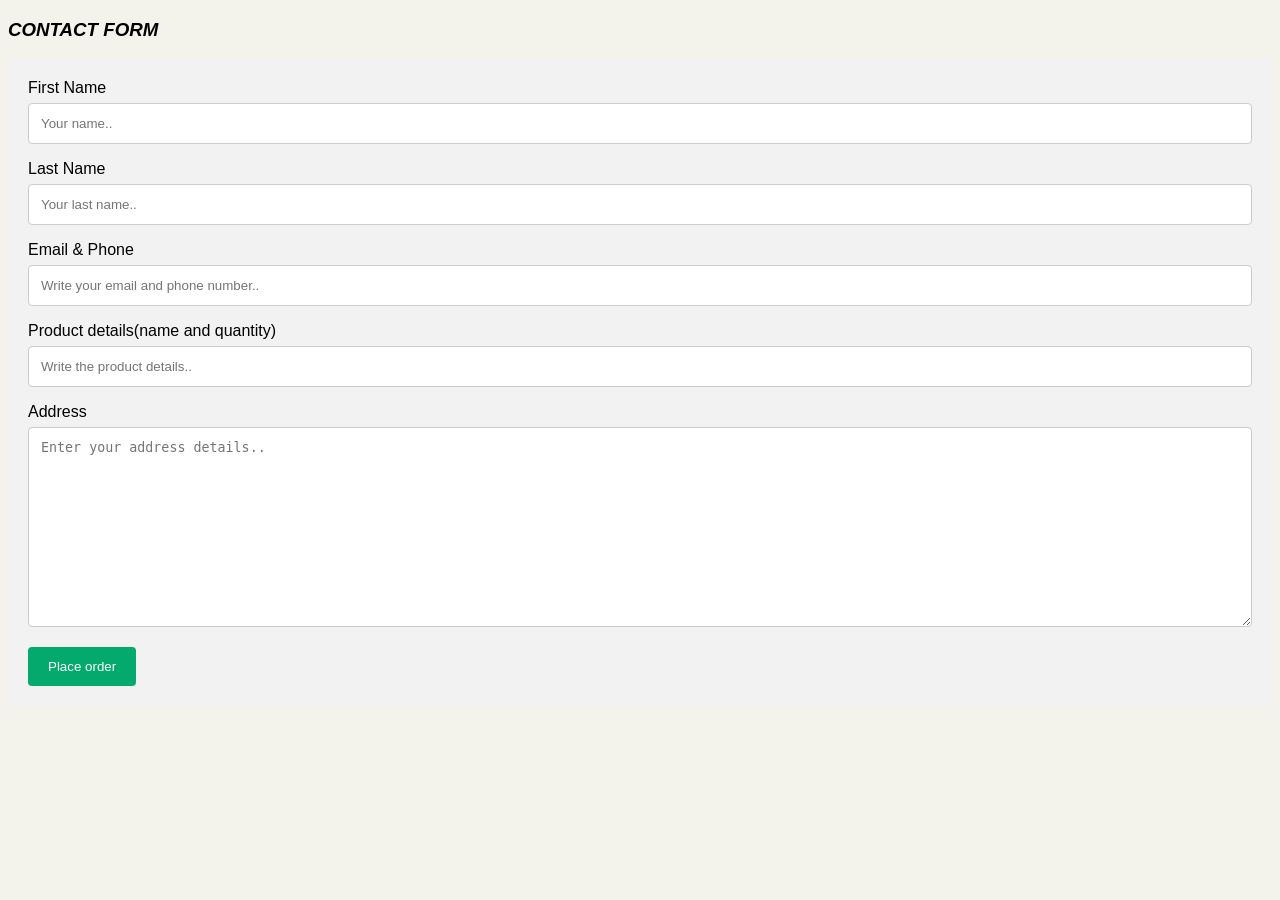
<file: buy.html>
<!DOCTYPE html>
<html>
<head>
<meta name="viewport" content="width=device-width, initial-scale=1">
<style>
body {font-family: Arial, Helvetica, sans-serif; background-color: rgb(243, 243, 235);}
* {box-sizing: border-box;}

input[type=text], select, textarea {
  width: 100%;
  padding: 12px;
  border: 1px solid rgb(204, 204, 204);
  border-radius: 4px;
  box-sizing: border-box;
  margin-top: 6px;
  margin-bottom: 16px;
  resize: vertical;
}

input[type=submit] {
  background-color: #04AA6D;
  color: white;
  padding: 12px 20px;
  border: none;
  border-radius: 4px;
  cursor: pointer;
}

input[type=submit]:hover {
  background-color: #45a049;
}

.container {
  border-radius: 5px;
  background-color: #f2f2f2;
  padding: 20px;
}
</style>
</head>
<body>

<h3><i>CONTACT FORM</i></h3>

<div class="container">
  <form action="https://formcarry.com/s/zW0g7XZDtBR" method="post"> 
    <label for="first name">First Name</label>
    <input type="text" id="first name" name="firstname" placeholder="Your name..">

    <label for="lname">Last Name</label>
    <input type="text" id="last name" name="lastname" placeholder="Your last name..">

    <label for="email">Email & Phone</label>
    <input type="text" id="email" name="email" placeholder="Write your email and phone number..">

    <label for="email">Product details(name and quantity)</label>
    <input type="text" id="product details" name="product details" placeholder="Write the product details..">

    <label for="subject">Address</label>
    <textarea id="subject" name="address" placeholder="Enter your address details.." style="height:200px"></textarea>
    <input type="submit" value="Place order">
</a>
  </form>
</div>

</body>
</html>
</file>
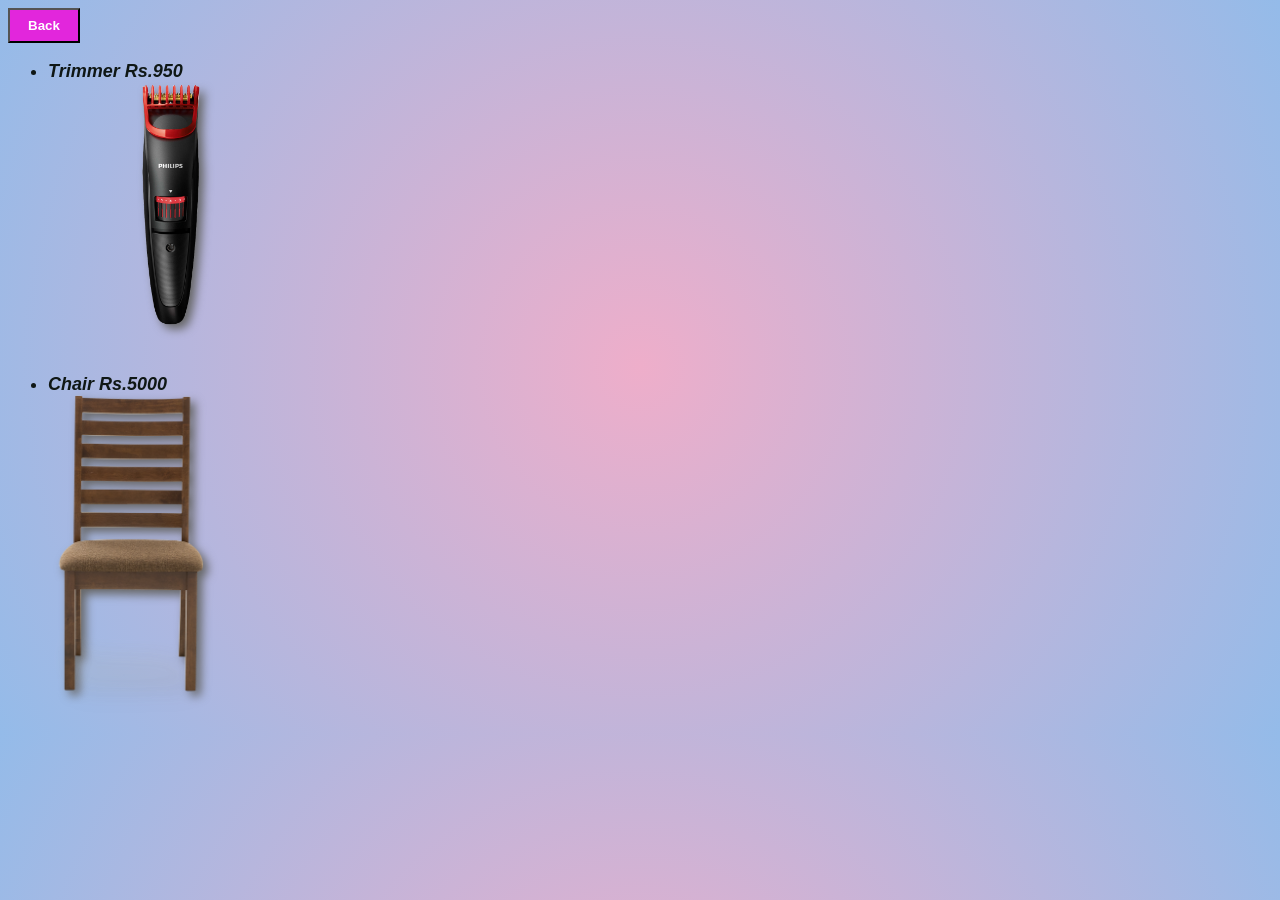
<file: next.html>
<!DOCTYPE html>
<html lang="en">
<head>
    <meta charset="UTF-8">
    <meta http-equiv="X-UA-Compatible" content="IE=edge">
    <meta name="viewport" content="width=device-width, initial-scale=1.0">
    <title>Products</title>
    <style>
    body{
        font-family: 'Gill Sans', 'Gill Sans MT', Calibri, 'Trebuchet MS', sans-serif;
        font-weight: bold;
        font-size: large;
        font-style: italic; 
        background: rgb(238,174,202);
        background: radial-gradient(circle, rgba(238,174,202,1) 0%, rgba(148,187,233,1) 100%);
        color:rgb(15, 23, 21);
    }

    .pic{
        -webkit-filter: drop-shadow(5px 5px 5px #666666);
        filter: drop-shadow(5px 5px 5px #666666);
    }

    .button2 {background-color: rgb(226, 38, 220);
        color: white;
        font-weight: bold;
    
        width: 72px;
        height: 35px;
        padding-left: auto;
        padding-top: 0 auto;
    } /* Blue */

.lft{
    margin-left: 60%;
}

.top{
    margin-top: -90%;
}

.next {
    background-color: #04AA6D;
    color: rgb(18, 18, 18);
    margin-left: 90%;
    font-size: 150%;
  }

  @media all and (max-width: 800px){

    .container{
        margin-top: 90px;
    
 }
}
    </style>
</head>
<body>
   
<div>
    <a href="index.html">
    <button class="button button2">Back</button>
   </a>

<div class="container">
<ul>
    <li  class="li">Trimmer Rs.950</li>
    <img class="pic" src ="images/trimmer.png" style="width:20%">
    <br>
    <br>
    <br>
    <li>Chair Rs.5000</li>
    <img class="pic" src ="images/chair.png" style="width:13%"> 
   </ul>  
  </div> 
</div>

</body>
</html>
</file>
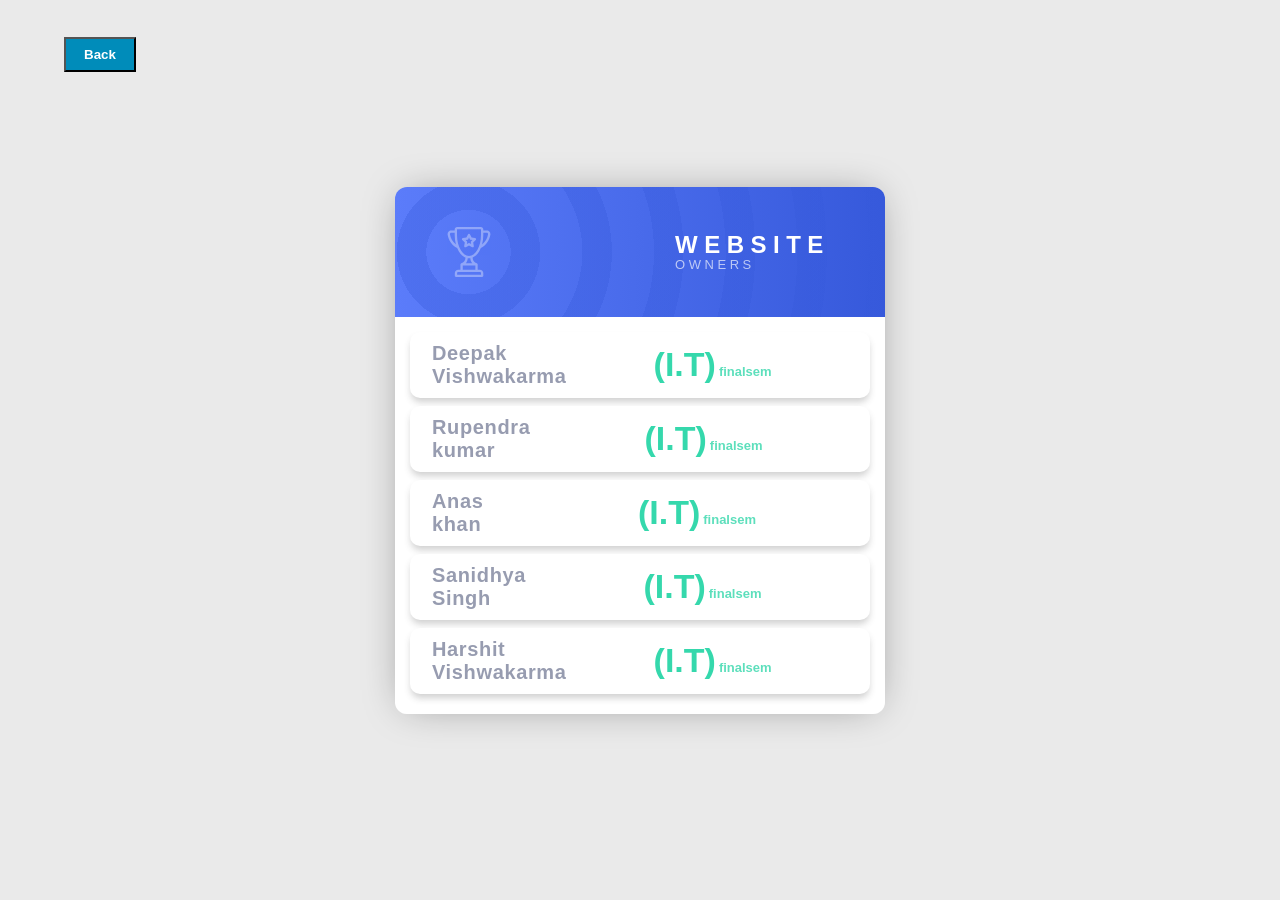
<file: owner.html>
<!DOCTYPE html>
<html lang="en">
<head>
    <meta charset="UTF-8">
    <meta http-equiv="X-UA-Compatible" content="IE=edge">
    <meta name="viewport" content="width=device-width, initial-scale=1.0">
    <link rel="stylesheet" href="style.css">
    <title>Owners</title>
<style>
  .button2 {background-color: #008CBA;
    color: white;
    font-weight: bold;

    width: 72px;
    height: 35px;
    padding-left: auto;
    padding-top: 0 auto;
    position: absolute;
    left:5%;
    bottom:92%;
} /* Blue */
</style>
</head>
<body>
<article class="leaderboard">
<a href="index.html">
  <button class="button button2">Back</button>
</a>
    <header>
      <svg version="1.1" id="Layer_1" xmlns="http://www.w3.org/2000/svg" xmlns:xlink="http://www.w3.org/1999/xlink" x="0px" y="0px" viewBox="0 0 511.999 511.999" style="enable-background:new 0 0 511.999 511.999;" xml:space="preserve" class="leaderboard__icon">
        <g>
          <g>
            <path d="M466.45,49.374c-7.065-8.308-17.368-13.071-28.267-13.071H402.41v-11.19C402.41,11.266,391.143,0,377.297,0H134.705
              c-13.848,0-25.112,11.266-25.112,25.112v11.19H73.816c-10.899,0-21.203,4.764-28.267,13.071
              c-6.992,8.221-10.014,19.019-8.289,29.624c9.4,57.8,45.775,108.863,97.4,136.872c4.717,11.341,10.059,22.083,16.008,32.091
              c19.002,31.975,42.625,54.073,68.627,64.76c2.635,26.644-15.094,51.885-41.794,57.9c-0.057,0.013-0.097,0.033-0.153,0.046
              c-5.211,1.245-9.09,5.921-9.09,11.513v54.363h-21.986c-19.602,0-35.549,15.947-35.549,35.549v28.058
              c0,6.545,5.305,11.85,11.85,11.85H390.56c6.545,0,11.85-5.305,11.85-11.85v-28.058c0-19.602-15.947-35.549-35.549-35.549h-21.988
              V382.18c0-5.603-3.893-10.286-9.118-11.52c-0.049-0.012-0.096-0.028-0.145-0.04c-26.902-6.055-44.664-31.55-41.752-58.394
              c25.548-10.86,48.757-32.761,67.479-64.264c5.949-10.009,11.29-20.752,16.008-32.095c51.622-28.01,87.995-79.072,97.395-136.87
              C476.465,68.392,473.443,57.595,466.45,49.374z M60.652,75.192c-0.616-3.787,0.431-7.504,2.949-10.466
              c2.555-3.004,6.277-4.726,10.214-4.726h35.777v21.802c0,34.186,4.363,67.3,12.632,97.583
              C89.728,153.706,67.354,116.403,60.652,75.192z M366.861,460.243c6.534,0,11.85,5.316,11.85,11.85v16.208H134.422v-16.208
              c0-6.534,5.316-11.85,11.85-11.85H366.861z M321.173,394.03v42.513H191.96V394.03H321.173z M223.037,370.331
              c2.929-3.224,5.607-6.719,8.002-10.46c7.897-12.339,12.042-26.357,12.228-40.674c4.209,0.573,8.457,0.88,12.741,0.88
              c4.661,0,9.279-0.358,13.852-1.036c0.27,19.239,7.758,37.45,20.349,51.289H223.037z M378.709,81.803
              c0,58.379-13.406,113.089-37.747,154.049c-23.192,39.03-53.364,60.525-84.956,60.525c-31.597,0-61.771-21.494-84.966-60.523
              c-24.342-40.961-37.748-95.671-37.748-154.049V25.112c0-0.78,0.634-1.413,1.412-1.413h242.591c0.78,0,1.414,0.634,1.414,1.413
              V81.803z M451.348,75.192c-6.702,41.208-29.074,78.51-61.569,104.191c8.268-30.283,12.631-63.395,12.631-97.58V60.001h35.773
              c3.938,0,7.66,1.723,10.214,4.726C450.915,67.688,451.963,71.405,451.348,75.192z" />
          </g>
        </g>
        <g>
          <g>
            <path d="M327.941,121.658c-1.395-4.288-5.103-7.414-9.566-8.064l-35.758-5.196l-15.991-32.402
              c-1.997-4.044-6.116-6.605-10.626-6.605c-4.511,0-8.63,2.561-10.626,6.605l-15.991,32.402l-35.758,5.196
              c-4.464,0.648-8.172,3.775-9.566,8.065c-1.393,4.291-0.231,8.999,2.999,12.148l25.875,25.221l-6.109,35.613
              c-0.763,4.446,1.064,8.938,4.714,11.59c3.648,2.651,8.487,3,12.479,0.902L256,190.32l31.982,16.813
              c1.734,0.911,3.627,1.36,5.512,1.36c2.456,0,4.902-0.763,6.966-2.263c3.65-2.652,5.477-7.144,4.714-11.59l-6.109-35.613
              l25.875-25.221C328.172,130.658,329.334,125.949,327.941,121.658z M278.064,146.405c-2.793,2.722-4.068,6.644-3.408,10.489
              l3.102,18.09l-16.245-8.541c-1.725-0.908-3.62-1.36-5.514-1.36c-1.894,0-3.788,0.454-5.514,1.36l-16.245,8.541l3.102-18.09
              c0.66-3.844-0.615-7.766-3.408-10.489l-13.141-12.81l18.162-2.64c3.859-0.56,7.196-2.985,8.922-6.482l8.123-16.458l8.122,16.458
              c1.727,3.497,5.062,5.921,8.922,6.482l18.162,2.64L278.064,146.405z" />
          </g>
        </g>
      </svg>
      <h1 class="leaderboard__title"><span class="leaderboard__title--top">website</span><span class="leaderboard__title--bottom">Owners</span></h1>
    </header>
    <main class="leaderboard__profiles">
      <article class="leaderboard__profile">
        <!-- <img src="https://randomuser.me/api/portraits/men/32.jpg" alt="Mark Zuckerberg" class="leaderboard__picture"> -->
        <span class="leaderboard__name">Deepak Vishwakarma</span>
        <span class="leaderboard__value">(I.T)<span>finalsem</span></span>
      </article>
      <article class="leaderboard__profile">
        <!-- <img src="https://randomuser.me/api/portraits/men/97.jpg" alt="Dustin Moskovitz" class="leaderboard__picture"> -->
        <span class="leaderboard__name">Rupendra kumar</span>
        <span class="leaderboard__value">(I.T)<span>finalsem</span></span>
      </article>
      <article class="leaderboard__profile">
        <!-- <img src="https://randomuser.me/api/portraits/women/17.jpg" alt="Elizabeth Holmes" class="leaderboard__picture"> -->
        <span class="leaderboard__name">Anas khan</span>
        <span class="leaderboard__value">(I.T)<span>finalsem</span></span>
      </article>
      <article class="leaderboard__profile">
        <!-- <img src="https://randomuser.me/api/portraits/men/37.jpg" alt="Evan Spiegel" class="leaderboard__picture"> -->
        <span class="leaderboard__name">Sanidhya Singh</span>
        <span class="leaderboard__value">(I.T)<span>finalsem</span></span>
      </article>
      <article class="leaderboard__profile">
        <!-- <img src="https://randomuser.me/api/portraits/men/37.jpg" alt="Evan Spiegel" class="leaderboard__picture"> -->
        <span class="leaderboard__name">Harshit Vishwakarma</span>
        <span class="leaderboard__value">(I.T)<span>finalsem</span></span>
      </article>
    </main>
  </div>
</body>
</html>
</file>
<file: style.css>
.leaderboard{max-width:490px;width:100%;border-radius:12px}.leaderboard header{--start:15%;height:130px;background-image:repeating-radial-gradient(circle at var(--start),transparent 0,transparent 10%,rgba(54,89,219,.33) 10%,rgba(54,89,219,.33) 17%),linear-gradient(to right,#5b7cfa,#3659db);color:#fff;position:relative;border-radius:12px 12px 0 0;overflow:hidden}.leaderboard header .leaderboard__title{position:absolute;z-index:2;top:50%;right:calc(var(--start) * .75);transform:translateY(-50%);text-transform:uppercase;margin:0}.leaderboard header .leaderboard__title span{display:block}.leaderboard header .leaderboard__title--top{font-size:24px;font-weight:700;letter-spacing:6.5px}.leaderboard header .leaderboard__title--bottom{font-size:13px;font-weight:500;letter-spacing:3.55px;opacity:.65;transform:translateY(-2px)}.leaderboard header .leaderboard__icon{fill:#fff;opacity:.35;width:50px;position:absolute;top:50%;left:var(--start);transform:translate(-50%,-50%)}.leaderboard__profiles{background-color:#fff;border-radius:0 0 12px 12px;padding:15px 15px 20px;display:grid;row-gap:8px}.leaderboard__profile{display:grid;grid-template-columns:1fr 3fr 1fr;align-items:center;padding:10px 30px 10px 10px;overflow:hidden;border-radius:10px;box-shadow:0 5px 7px -1px rgba(51,51,51,.23);cursor:pointer;transition:transform .25s cubic-bezier(.7, .98, .86, .98),box-shadow .25s cubic-bezier(.7, .98, .86, .98);background-color:#fff}.leaderboard__profile:hover{transform:scale(1.2);box-shadow:0 9px 47px 11px rgba(51,51,51,.18)}.leaderboard__picture{max-width:100%;width:60px;border-radius:50%;box-shadow:0 0 0 10px #ebeef3,0 0 0 22px #f3f4f6}.leaderboard__name{color:#979cb0;font-weight:600;font-size:20px;letter-spacing:.64px;margin-left:12px}.leaderboard__value{color:#35d8ac;font-weight:700;font-size:34px;text-align:right}.leaderboard__value>span{opacity:.8;font-weight:600;font-size:13px;margin-left:3px}body{margin:0;background-color:#eaeaea;display:grid;height:100vh;place-items:center;font-family:'Source Sans Pro',sans-serif}.leaderboard{box-shadow:0 0 40px -10px rgba(0,0,0,.4)}
</file>
